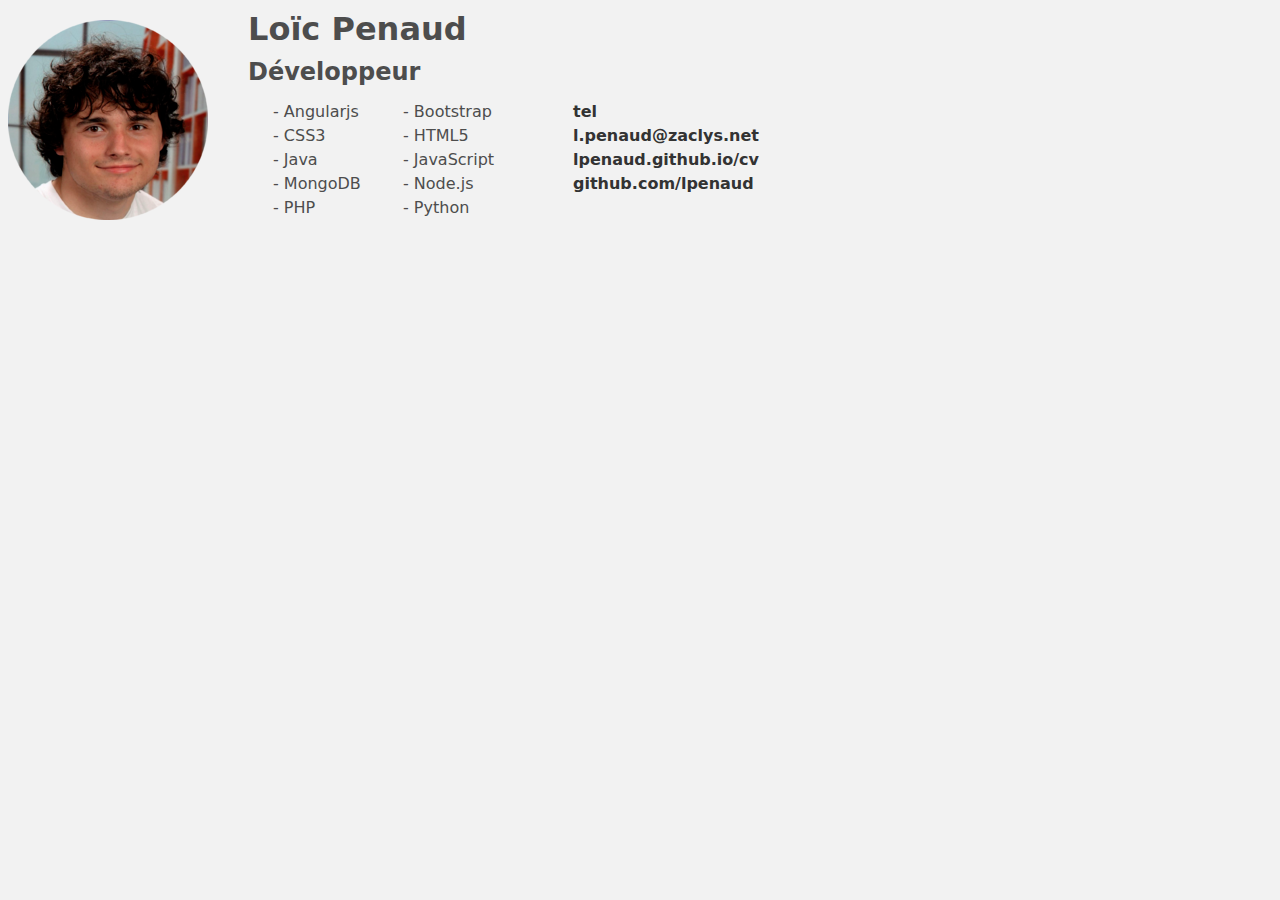
<file: html/signature-email.html>
<!DOCTYPE html>
<html>
    <head>
        <meta charset="utf-8">
        <meta http-equiv="Content-Type" content="text/html;charset=UTF-8">
        <style>
            body {
                font-family: "DejaVu Sans", sans-serif;
                background-color: #f2f2f2;
                color: #4d4d4d;
            }

            h1, h2 {
                margin-top: 10px;
                margin-bottom: 0px;
            }

            h2 {
                padding-left: 10px;
            }

            ul {
                list-style-type: none;
                padding-left: 0;
            }

            li {
                margin-bottom: 5px;
            }

            a {
                color: #333333;
                text-decoration: none;
                font-weight: bold;
            }

            a:hover {
                text-decoration: underline;
            }

            #figure-photo {
                float: left;
                margin: 10px 40px 0 0;
            }

            #div-list {
                display: flex;
                flex-wrap: wrap;
            }

            #ul-skill {
                display: flex;
                flex-wrap: wrap;
                max-width: 300px;
                padding-left: 25px;
            }

            #ul-skill > li {
                margin-right: 30px;
                width: 100px;
            }

            #ul-skill > li::before {
                content: '- '
            }

        </style>
    </head>
    <body>
        <figure id="figure-photo">
            <!-- /images/thumbnail-200-Portrait.png -->
            <img src="[data-uri]">
        </figure>
        <div>
            <h1 id="h1-name">Loïc Penaud</h1>
            <h2 id="h2-job">Développeur</h2>
            <div id="div-list">
                <ul id="ul-skill">
                    <li>Angularjs</li>
                    <li>Bootstrap</li>
                    <li>CSS3</li>
                    <li>HTML5</li>
                    <li>Java</li>
                    <li>JavaScript</li>
                    <li>MongoDB</li>
                    <li>Node.js</li>
                    <li>PHP</li>
                    <li>Python</li>
                </ul>
                <ul id="ul-contact">
                    <li><a href="tel:">tel</a></li>
                    <li><a href="mailto:l.penaud@zaclys.net">l.penaud@zaclys.net</a></li>
                    <li><a href="https://lpenaud.github.io/cv/">lpenaud.github.io/cv</a></li>
                    <li><a href="https://github.com/lpenaud/">github.com/lpenaud</a></li>
                </ul>
            </div>
        </div>
    </body>
</html>
</file>
